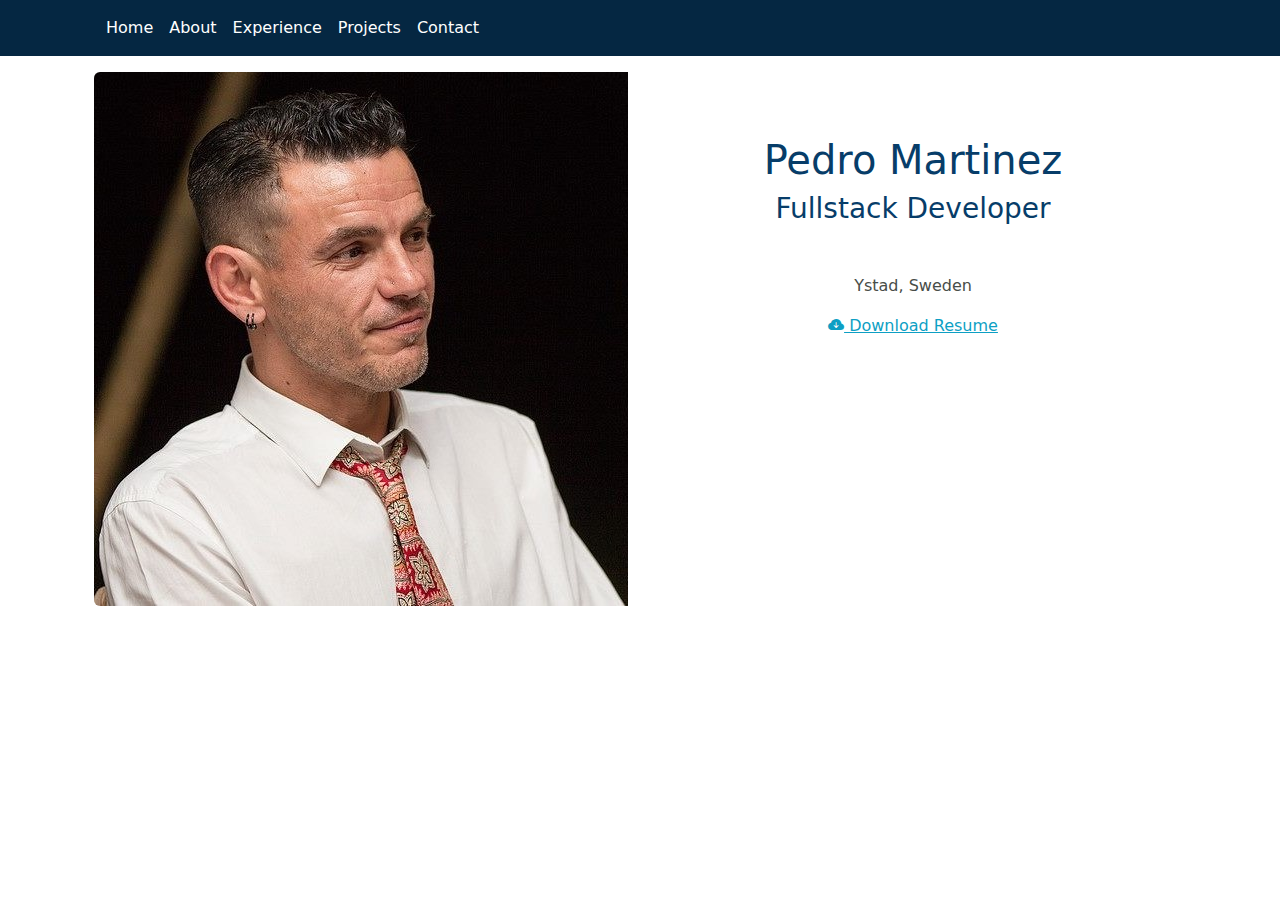
<file: index.html>
<!DOCTYPE html>
<html>
  <meta charset="UTF-8">
  <meta name="viewport" content="width=device-width, initial-scale=1">
  <head>
    <title>Pedro Martinez</title>
    <link rel="stylesheet" href="https://cdn.jsdelivr.net/npm/bootstrap@5.3.3/dist/css/bootstrap.min.css" />
    <link rel="stylesheet" href="https://cdn.jsdelivr.net/npm/bootstrap-icons@1.11.3/font/bootstrap-icons.min.css" 
        integrity="sha384-..." crossorigin="anonymous">
    <link rel="stylesheet" href="index.css">      
    <script src="https://cdn.jsdelivr.net/npm/bootstrap@5.3.3/dist/js/bootstrap.bundle.min.js" 
        integrity="sha384-YvpcrYf0tY3lHB60NNkmXc5s9fDVZLESaAA55NDzOxhy9GkcIdslK1eN7N6jIeHz" crossorigin="anonymous">
    </script>
    <script src="index.js"></script> 
  </head>

  <body>

    <header> 
      <nav class="navbar navbar-expand-lg" data-bs-theme="light">
        <div class="container">
            <a class="navbar-brand" asp-controller="Home" asp-action="Index"></a>
            <button class="navbar-toggler bg-light m-1" type="button"
                    data-bs-toggle="collapse" data-bs-target="#navbarNav" aria-controls="navbarNav" aria-expanded="false" aria-label="Toggle navigation">
                <span class="navbar-toggler-icon"></span>
            </button>
            <div class="collapse navbar-collapse" id="navbarNav">
                <ul class="navbar-nav me-auto">
                  <li class="nav-item"><a class="nav-link" onclick=load_page("home.html","content")>Home</a></li>
                  <li class="nav-item"><a class="nav-link" onclick=load_page("about.html","content")>About</a></li>
                  <li class="nav-item"><a class="nav-link" onclick=load_page('work.html','content')>Experience</a></li>
                  <li class="nav-item"><a class="nav-link" onclick=load_page("projects.html","content")>Projects</a></li>
                  <li class="nav-item"><a class="nav-link" onclick=load_page("contact.html","content")>Contact</a></li>
              </ul>
            </div>
        </div>
      </nav>
    </header>
    
    <div class="container mt-3" id="content">
      <div id="home" class="container justify-content-between mt-3">
        <div class="card border-0">
          <div class="row g-0">
            <div class="col-md-6">
                <img src=".\images\pedro.jpg" class="img-fluid rounded-start">
            </div>
            <div class="col-md-6">
              <div class="card-body text-center mt-5" >
                <h1>Pedro Martinez</h1>
                <h3>Fullstack Developer</h3>
                <div class=" mt-5">
                  Ystad, Sweden </p>
                </div>
                <div class=" mt-3">
                  <a href=".\images\PMartinezCV.pdf" download right="0">
                    <i class="bi bi-cloud-arrow-down-fill"></i>
                      Download Resume
                  </a>
                </div>
              </div>
            </div>
          </div>
        </div>
      </div>
    </div>

    <!-- <footer>
      <p class= "text-center">@2024 www.pgmp.se</p>
    </footer> -->
  
  </body>
</html>
</file>
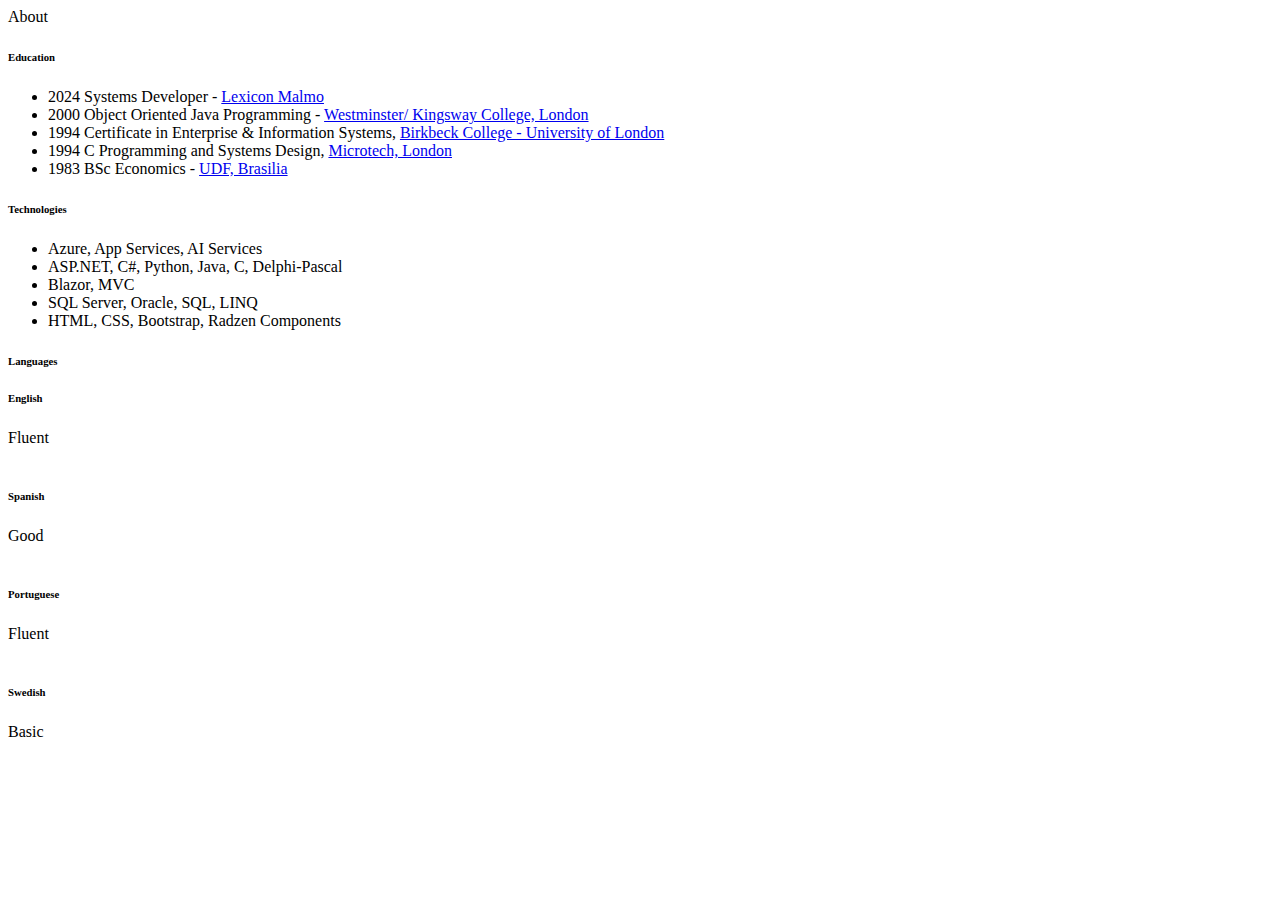
<file: about.html>
<!DOCTYPE html>
<html>
  <meta charset="UTF-8">
  <meta name="viewport" content="width=device-width, initial-scale=1">

<body>

<div id="about" class="container">
    <div class="card border-0">
      <div class="h5 text-decoration-underline mb-3">About</div>
  
      <!-- Education ------------------------------------------------- -->
      <div id="education" class="container" > 
        <div class="card border-0">
          <h6>Education</h6>
          <ul>
            <li>2024 Systems Developer - <a href="https://lexicon.se" target="_blank">Lexicon Malmo</a></li>
            <li>2000 Object Oriented Java Programming - <a href="https://www.capitalccg.ac.uk/westking" target="_blank">Westminster/ Kingsway College, London</a></li>
            <li>1994 Certificate in Enterprise & Information Systems, <a href="https://www.bbk.ac.uk/" target="_blank">Birkbeck College - University of London</a></li>
            <li>1994 C Programming and Systems Design, <a href="https://www.microtech-global.com/en/I-training.asp" target="_blank">Microtech, London</a></li>
            <li>1983 BSc Economics - <a href="https://www.udf.edu.br" target="_blank">UDF, Brasilia </a></li>
          </ul>
        </div>
      </div>
 
      <div class="container">
        <div class="card border-0">
          <h6>Technologies</h6>
          <ul>
            <li>Azure, App Services, AI Services</li>
            <li>ASP.NET, C#, Python, Java, C, Delphi-Pascal</li>
            <li>Blazor, MVC </li>
            <li>SQL Server, Oracle, SQL, LINQ</li>
            <li>HTML, CSS, Bootstrap, Radzen Components</li>
          </ul>
          
        </div>
      </div>

      <div class="container">  
        <div class="card border-0 col-8">
          <h6>Languages</h6>
          <div class="card-body">
            <h6>English</h6>
            <div class="progress" role="progressbar" aria-label="Info example" aria-valuenow="100" aria-valuemin="0" aria-valuemax="100">
              <div class="progress-bar text-light " style="width:100%">Fluent</div>
            </div>
            </br>

            <h6> Spanish</h6>
            <div class="progress" role="progressbar" aria-label="Info example" aria-valuenow="80" aria-valuemin="0" aria-valuemax="100">
              <div class="progress-bar text-light" style="width: 80%">Good</div>
            </div>
            </br>
          
            <h6> Portuguese</h6>
            <div class="progress" role="progressbar" aria-label="Info example" aria-valuenow="100" aria-valuemin="0" aria-valuemax="100">
              <div class="progress-bar text-light" style="width: 100%">Fluent</div>
            </div>
            </br>
            
            <h6> Swedish</h6>
            <div class="progress" role="progressbar" aria-label="Info example" aria-valuenow="70" aria-valuemin="0" aria-valuemax="100">
              <div class="progress-bar text-light" style="width: 50%">Basic</div>
            </div>            
          </div>

        </div>
      </div>
    </body>
</html>
</file>
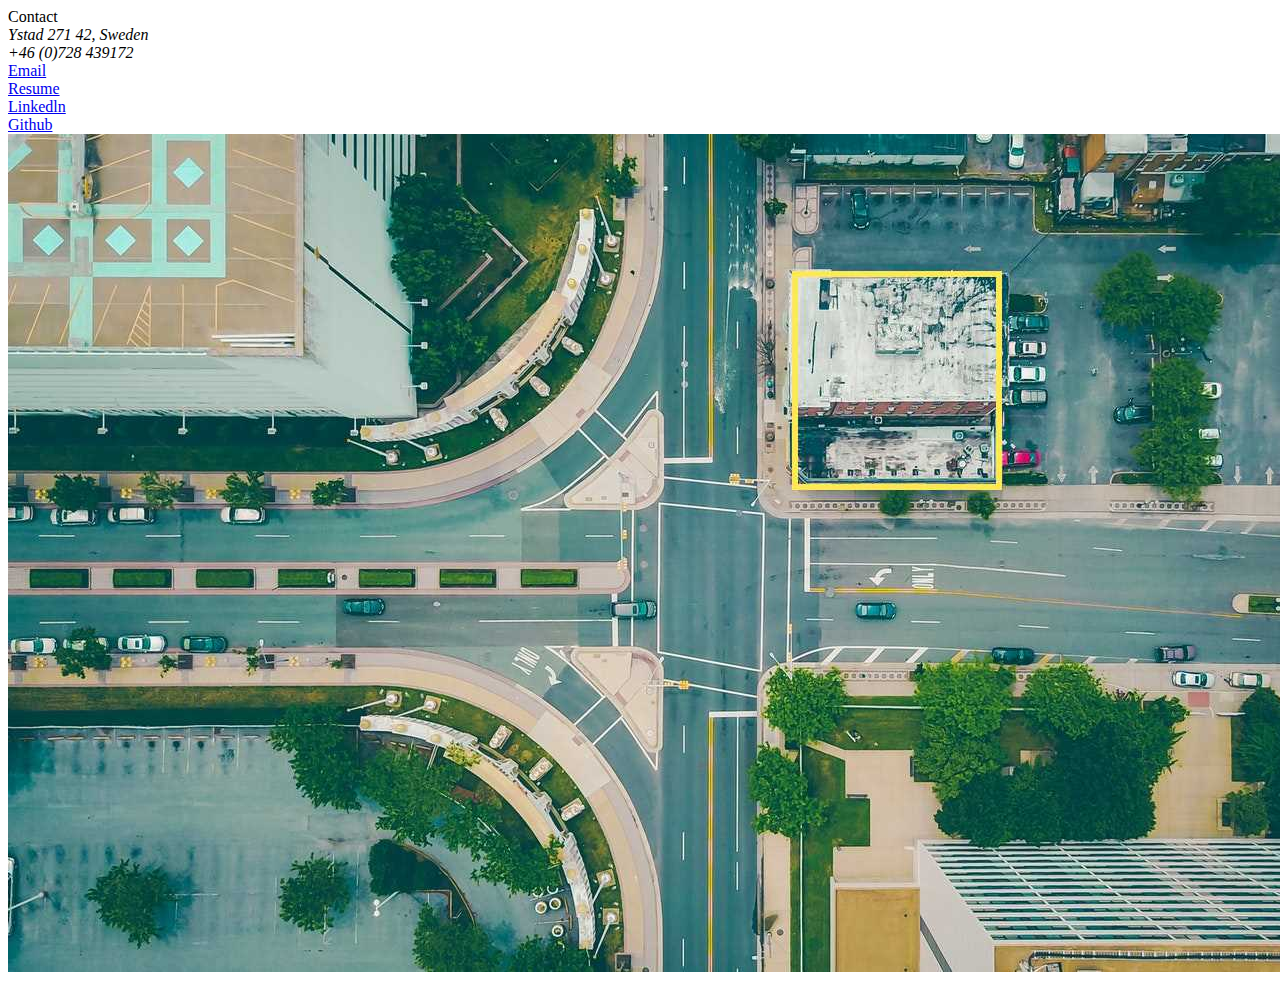
<file: contact.html>
<!DOCTYPE html>
<html>
  <meta charset="UTF-8">
  <meta name="viewport" content="width=device-width, initial-scale=1">

<body>
  <div class="container border-0" style="bottom:0;">
    <div class="h5 text-decoration-underline mb-3">Contact</div>
    <div class="container">
        
        <div class="row g-0 justify-content-between mb-3">
            <i class="bi bi-geo-alt-fill">
                Ystad 271 42, Sweden</i>
        </div>
        
        <div class="row g-3 justify-content-between mb-3">
            <i class="bi bi-telephone-forward">
                +46 (0)728 439172
            </i>
        </div>

        <div class="row justify-content-between mt-3">
            <div class="col-3">
                <a href="mailto:pedro@dkltd.net">
                    <i class="bi bi-envelope-fill"></i>
                    Email
                </a>
            </div>    
            <div class="col-3">
                <!-- <a href=".\images\PMartinezCV.pdf" download right="0"> -->
                    <a href=".\images\PMartinezCV.pdf" target="_blank">
                    <i class="bi bi-cloud-arrow-down-fill"></i>
                    Resume
                </a>
            </div>
            <div class="col-3">
                <a href="https://www.linkedin.com/in/pedro-martinez-70077691" target="_blank">
                    <i class="bi bi-linkedin"></i>
                    Linkedln
                    </a>
            </div>
            <div class="col-3">
                <a href="https://github.com/PGMP1992/" target="_blank">
                    <i class="bi bi-github"></i>
                    Github
                </a>
            </div>
        </div>

        <div class="row w-75 g-0 mt-3">
            <img src="./images/map.jpg" class="img-fluid rounded-start"></img>    
        </div>
  </div>
</body>
</html>
</file>
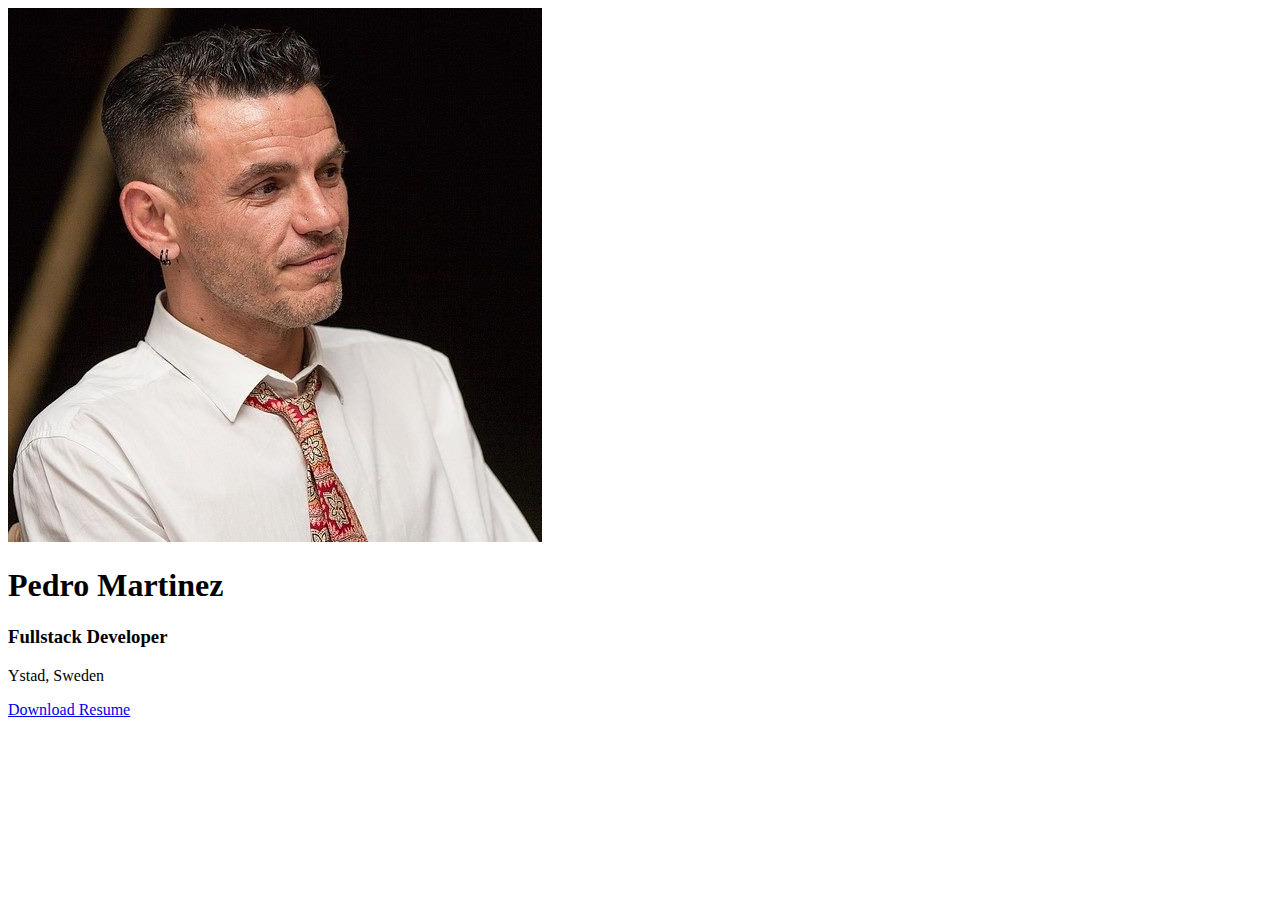
<file: home.html>
<!DOCTYPE html>
<html>
  <meta charset="UTF-8">
  <meta name="viewport" content="width=device-width, initial-scale=1">
<body>
  <div id="home" class="container justify-content-between mt-3">
    <div class="card border border-0">
      <div class="row g-0">
        <div class="col-md-6">
            <img src=".\images\pedro.jpg" class="img-fluid rounded-start">
        </div>
        <div class="col-md-6">
          <div class="card-body text-center mt-5" >
            <h1>Pedro Martinez</h1>
            <h3>Fullstack Developer</h3>
            <div class="mt-5">
              Ystad, Sweden </p>
            </div>
            <div class="mt-3">
              <a href=".\images\PMartinezCV.pdf" download right="0">
                <i class="bi bi-cloud-arrow-down-fill"></i>
                  Download Resume
              </a>
            </div>
          </div>
        </div>
      </div>
    </div>
  </div>
</body>
</file>
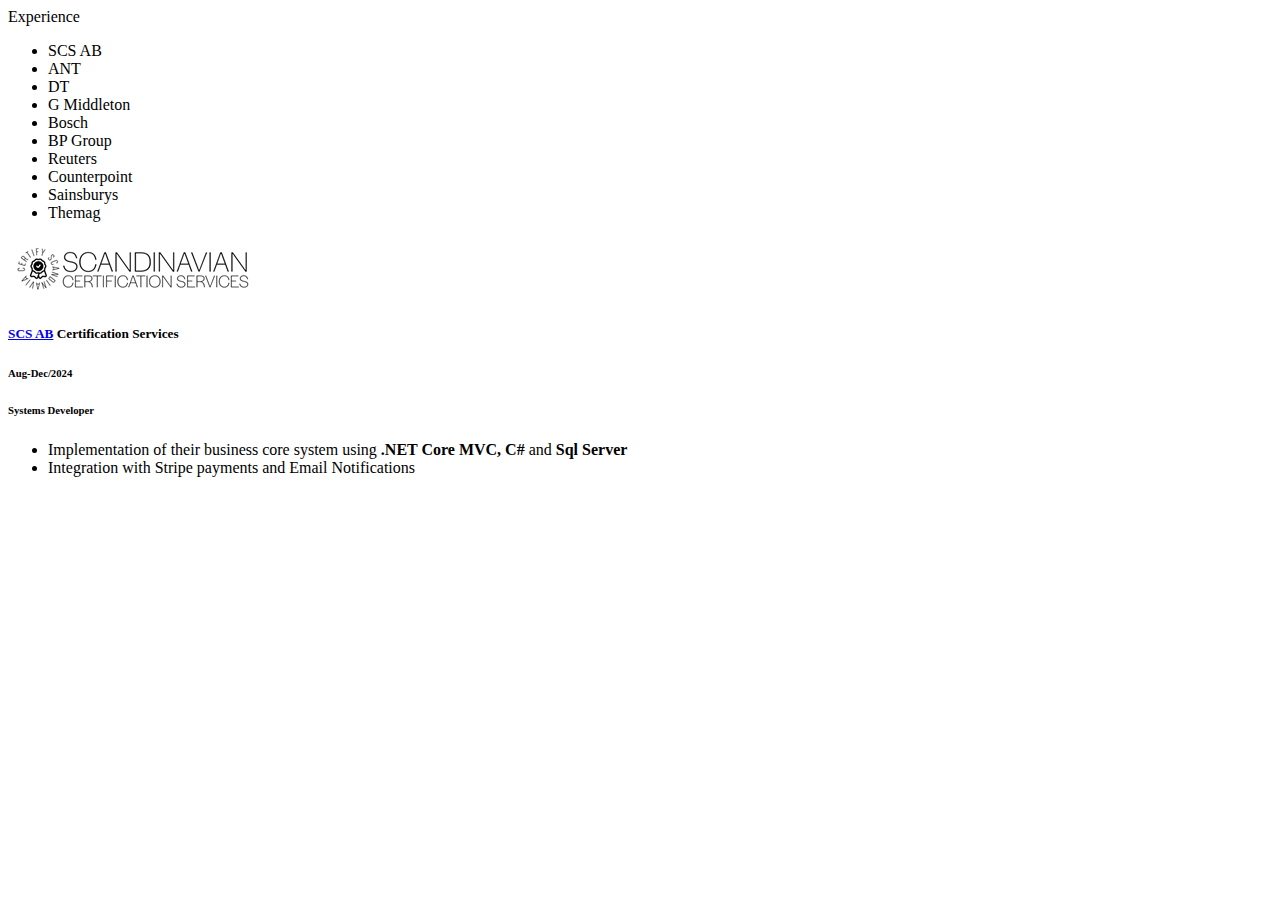
<file: work.html>
<!DOCTYPE html>
<html>
  <meta charset="UTF-8">
  <meta name="viewport" content="width=device-width, initial-scale=1">
<body>
    <div id="work" class="container" >
        <div class="card border border-0">
          <div class="h5 text-decoration-underline mb-3">Experience</div>
          
          <ul class="nav nav-tabs" >
            
            <li class="nav-item">
              <a class="nav-link active tablinks" aria-current="page" onclick="openTab(event, 'scs')" id="defaultOpen">SCS AB</a>
            </li>

            <li class="nav-item">
              <a class="nav-link tablinks"  onclick="openTab(event, 'ant')">ANT</a>
            </li>
            
            <li class="nav-item ">
              <a class="nav-link tablinks" onclick="openTab(event, 'dustan')">DT</a>
            </li>
            
            <li class="nav-item">
              <a class="nav-link tablinks" onclick="openTab(event, 'greig')">G Middleton</a>
            </li>
            
            <li class="nav-item">
              <a class="nav-link tablinks" onclick="openTab(event, 'bosch')">Bosch</a>
            </li>

            <li class="nav-item">
              <a class="nav-link tablinks" onclick="openTab(event, 'bandprop')">BP Group</a>
            </li>
            
            <li class="nav-item">
              <a class="nav-link tablinks" onclick="openTab(event, 'reuters')">Reuters</a>
            </li>

            <li class="nav-item">
              <a class="nav-link tablinks" onclick="openTab(event, 'count')">Counterpoint</a>
            </li>
            
            <li class="nav-item">
              <a class="nav-link tablinks" onclick="openTab(event, 'sainsburys')">Sainsburys</a>
            </li>

            <li class="nav-item">
              <a class="nav-link tablinks" onclick="openTab(event, 'themag')">Themag</a>
            </li>
          </ul>
    
          <!-- SCS AB ------------------->  
          <div id="scs" class="tabcontent p-3 border border-0">
            <image class="img-fluid rounded-start mb-4" src=".\images\scs_logo.png"></image> 
            <h5><a href="https://scservices.se/" target="_blank">SCS AB</a> Certification Services</h5>
            <h6 class="mt-4">Aug-Dec/2024</h6>
            <h6>Systems Developer</h6>
            <ul>
              <li>Implementation of their business core system using <b>.NET Core MVC, C#</b> and <b>Sql Server</b></li>
              <li>Integration with Stripe payments and Email Notifications</li>
            </ul>     
          </div>

          <!-- ANT ------------------->  
          <div id="ant" class="tabcontent p-3 border border-0" style="display:none">
            <image class="img-fluid rounded-start mb-4" src=".\images\ant-telecom-logo.webp"></image> 
            <h5><a href="https://www.anttelecom.co.uk/" target="_blank">ANT Telecom</a> Electronic communications</h5>
            <h6 class="mt-4">Feb/2002-Jun/2003</h6>
            <h6>Analyst Programmer</h6>
            <ul>
              <li>Maintenance and implementation of <b>Unit Repairs</b> business core system using <b>Delphi 5</b> and <b>Interbase 5.5</b></li>
              <li>Creation of new reports using <b>QuickReport 3.0.5</b></li>
            </ul>     
          </div> 
    
          <!-- Dunstan Thomas -------------------->
          <div id="dustan" class="tabcontent p-3 border border-0" style="display:none" >
              <image class="img-fluid rounded-start mb-4" src=".\images\DT"></image> 
              <h5><a href="https://www.dthomas.co.uk/" target="_blank">Dunstan Thomas Holdings Ltd</a> Software House</h5>
              <h6 class="mt-4">Jan/2001-Jan/2002</h6>
              <h6>IT Consultancy, Analyst Programmer</h6>
            <ul>
              <li>Developing both on and off site in the design and implementation of clients core business solutions</li>
              <li><b>Delphi 5</b>, <b>Sql Server</b>,<b> Oracle</b>, <b>Interbase 5.5</b> systems analysis/design and implementation</li>
              <li>Implementation, documentation and testing using formal development process <b>(RUP)</b> </li> 
              <li>Development of business logic components</li>
              <li>System and integration testing</li>
            </ul>
          </div>
    
          <!-- Greig Middleton ----------------->
          <div id="greig" class="tabcontent p-3 border border-0" style="display:none" >
              <image class="img-fluid rounded-start mb-4" src=".\images\report.png"></image>
              <h5><a href="https://companycheck.co.uk/company/03835036/GREIG-MIDDLETON--CO-LIMITED/companies-house-data" 
                target="_blank">Greig  Middleton</a></h5>
              <h6> (Company Dissolved)</h6>
              <h6 class="mt-4">Jun-Aug/2000</h6>
              <h6>Stock Exchange and Finance, Analyst Programmer</h6>
            <ul>
              <li>Maintenance and development of Stock Transfers System using <b>Delphi 5.0</b> and <b>Sql Server 6.5</b></li>
              <li>Creation of reports with <b>QuickReport 3.05</b></li>
              <li>System Analysis/Design and Database Design</li>
            </ul>
          </div>
    
          <!-- Bosch ----------------------->
          <div id="bosch" class="tabcontent p-3 border border-0" style="display:none" >
            <image class="img-fluid rounded-start mb-4" src=".\images\bosch.jpg"></image> 
            <h5><a href="https://www.bosch-home.co.uk/" target="_blank">Bosch UK- Telecom Dept.</a></h5>
            <h6 class="mt-4">Nov/1999-Apr/2000</h6>
            <h6>Electronic communications, Analyst Programmer</h6>
            <ul>
              <li>Implementation of their business core system using <b>Delphi 5</b> and <b>Interbase 5.5</b> Database</li>
              <li>System migration from <b>Delphi 1.0</b> to <b>Delphi 5.0</b></li>
              <li>Reports migration from <b>ReportSmith</b> to <b>QuickReport 3.05</b></li>
              <li>Database server migration from <b>Netware</b> to <b>NT 4.0</b></li> 
              <li>Data migration from Unix to <b>Interbase 5.5</b></li> 
            </ul>
          </div>
    
          <!-- Building and Property Group ---------------------->
          <div id="bandprop" class="tabcontent p-3 border border-0" style="display:none" >
            <image class="img-fluid rounded-start mb-4" src=".\images\bpg.jpg" ></image>
            <h5><a href="https://www.crunchbase.com/organization/building-property-group" target="blank">Building & Property Group</a></h5>
            <h6 class="mt-4">Sep/1998-Oct/1999</h6>
            <h6>Property Management, Analyst Programmer/ Support</h6>
            <ul>
              <li>Maintenance and development of systems using <b>Delphi 4.0</b> and <b>Interbase 5.0</b></li>
              <li>Creation of VCL components</li>
              <li>Creation of reports with <b>Crystal Reports 7.0</b></li> 
              <li>Support to local and remote users using <b>PCAnywhere 8.0</b></li>
            </ul>
          </div>
    
          <!-- Reuters -------------------------------->
          <div id="reuters" class="tabcontent p-3 border border-0" style="display:none" >
            <image class="img-fluid rounded-start mb-4" src=".\images\reuters.png"></image> 
            <h5><a href ="https://www.reuters.com/" target="_blank">Reuters </a> </h5>
            <h6 class="mt-4">Mar/1998-Jul/1998	</h6>
            <h6>Stock Exchange and Finance, Analyst Programmer</h6>
            <ul>
              <li><b>Delphi 3.0</b> database applications development with <b>SQL Server 6.5</b></li>
              <li>Creation and maintenance of database VCL components</li>
              <li>Year 2000 compliance projects, checking and fixing of <b>Delphi 3.0</b> and <b>C++</b> code</li>
              <li>Creation of reports pointing possible problems and solutions</li>
            </ul>
          </div>
    
          <!-- Counterpoint -------------------------------->
          <div id="count" class="tabcontent p-3 border border-0" style="display:none" >
            <image class="img-fluid rounded-start mb-4" src=".\images\counter.webp"></image> 
            <h5><a href="https://www.crunchbase.com/acquisition/vistex-inc-acquires-counterpoint-systems--1835e526" target="_blank">
                Counterpoint Systems</a></h5>     
            <h6 class="mt-4">Jul/1997-Feb/1998	</h6>
            <h6>Music Publishing Software House, Systems Developer</h6>
            <ul>
              <li><b>Delphi v1.0</b> database applications development with <b>Paradox/SQL Server</b></li>
              <li>Database Design/Modelling</li>
              <li>Creation of reports using <b>Crystal Reports 6.0</b></li>
            </ul>
          </div>
    
          <!-- Sainsburys -------------------------------->
          <div id="sainsburys" class="tabcontent p-3 border border-0" style="display:none" >
            <image class="img-fluid rounded-start mb-4" src=".\images\sainsburys.png"></image> 
            <h5><a href = "https://www.about.sainsburys.co.uk/" target="_blank">Sainsburys Plc</a></h5> 
            <h6 class="mt-4">1995-1997</h6>
            <h6>Head Office - Retail and Finance, Systems Developer</h6>
            <ul>
              <li><b>Delphi v1.0</b> database applications development with <b>Paradox/SQL</b></li>
              <li>Data migration from <b>VMS databases</b> to <b>SQL database</b></li>
              <li>Macro programming using <b>Lotus 123 v5.2</b></li>
              <li>Corporate Stock Management analysis and tools development</li>
              <li>Providing weekly data reports to board of directors meetings</li>
            </ul>
          </div>
    
          <!-- Themag ------------------------------->
          <div id="themag" class="tabcontent p-3 border border-0" style="display:none" >
            <image class="img-fluid rounded-start mb-4" src=".\images\themag.png"></image> 
            <h5><a href="https://www.themag.com.br/" target="_blank">Themag Engenharia</a></h5>
            <h6 class="mt-4">1989-1992</h6>
            <h6>Civil Engineering, Analyst Programmer</h6>
            <ul>
              <li>Systems analysis and design</li>
              <li><b>Clipper</b> and <b>DBASE</b> systems development</li>
              <li><b>AutoCAD</b> design</li>
              <li>Teached <b>DOS, MS-Word</b> and <b>AutoCAD</b> to company employees</li>
            </ul>
          </div>
        </div>
    </body>
</html>
</file>
<file: index.css>
:root {
  --back:#ffffff;
  --font: #484d48;
  --invertfont: white;
  --a: #0d9fc4;
  --header: #073d69;
  --navbar : #052742;
  --banner: #1a1919;
  }

 .body, .card {
        background-color: var(--back);
        color : var(--font);
      }
      
.navbar {
  color : var(--back);
  background-color: var(--navbar);
  .nav-link{
    color : var(--back);
  }
}

a, button, .nav-link {
  color: var(--a); 
  cursor: pointer;
}

.tablinks {
  background-color: #ebf1f7;
}

.tablinks:hover {
  color: var(--back);
  background-color: #b8d4ee;
} 

h1, h2, h3, h4, h5, h6 {
  color: var(--header); 
}

a:hover {
  text-decoration: underline;
}

.footer {
  position: fixed;
  bottom: 0;
  width: 100%;
  /* white-space: nowrap; */
  line-height: 10px;
  color:var(--invertfont);
  text-align: center;
  background-color: var(--navbar);
}


/* .sidenav{
  position: sticky;
  padding: 10px;
  top: 0px;
  background-color: var(--banner);
}

.sidenav a{
  color: var(--invertfont); 
  text-decoration: none;
  transition: 0.3s;
  padding: 0px 10px;
}

.sidenav a:hover{
  color: var(--invertfont);
  background-color: var(--a); 
}

.tablinks{
  position: sticky;
  padding: 10px;
  top: 0px;
  color: var(--a);
  text-decoration: none;
}

.tab a {
  color: var(--a); 
  text-decoration: none;
  transition: 0.3s;
  padding: 0px 10px;
}

.tab a:hover{
  background-color: var(--a);
  color: var(--invertfont); 
  transition: 0.3s;
  padding: 0px 10px;
}

/* Contact ------------------------
#map {
  width:100%;
  height: auto;
  margin-right: 2%;
}

  /* Style inputs 
  input[type=text], select, textarea {
    width: 100%;
    padding: 7px;
    margin-top: 6px;
    margin-bottom: 16px;
    resize: vertical;
  }
  
  input[type=submit] {
    background-color: var(--font);
    color: white;
    padding: 12px 20px;
    border: none;
    cursor: pointer;
  }
  
  input[type=submit]:hover {
    background-color: var(--a);
  }

  /* Style the bottom navigation bar
#bottomnav {
  overflow: hidden;
  background-color: var(--back);
  color: var(--a);
}

/* Style the nav links 
.bottomnav a {
  float: left;
  display: block;
  color:var(--a);
  text-decoration: none;
  padding: 10px;
}

.bottomnav a:hover {
  color: var(--invertfont);
  background-color: var(--a)
}

.bottomnav img {
  width: 20px; 
  height: 20px; 
  float:left;
}

footer {
  bottom: 0;
  position: fixed;
} */
</file>
